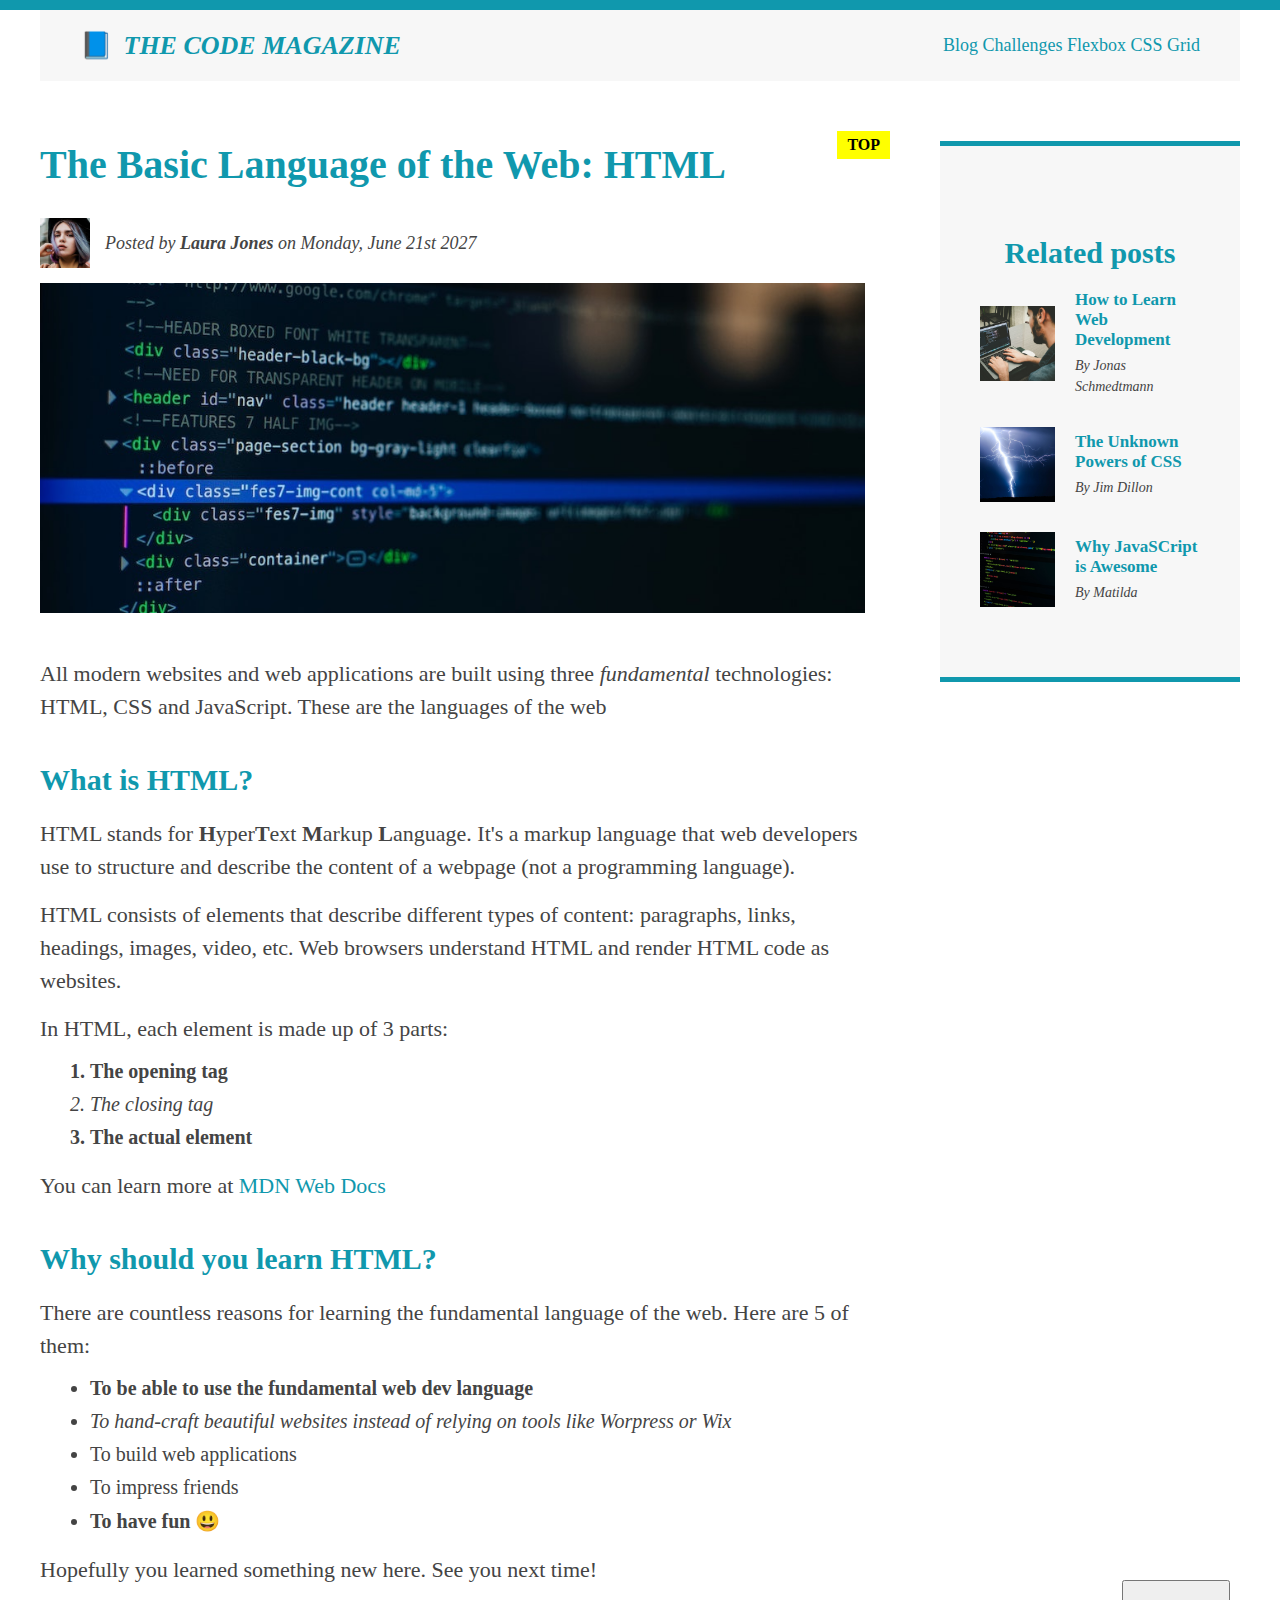
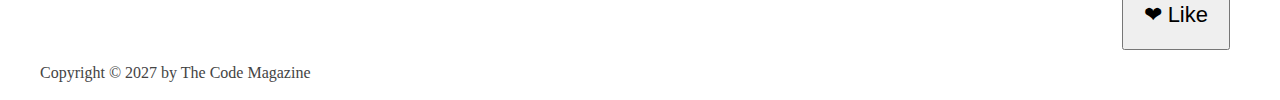
<file: index.html>
<!DOCTYPE html>
<html lang="en">
  <head>
    <meta charset="UTF-8" />
    <link href="style.css" rel="stylesheet" />
    <title>HTML</title>
  </head>

  <body>
    <!-- 
  <h1>The Basic Language of the web: HTML</h1>
  <h2>The Basic Language of the web: HTML</h2>
  <h3>The Basic Language of the web: HTML</h3>
  <h4>The Basic Language of the web: HTML</h4>
  <h5>The Basic Language of the web: HTML</h5>
  <h6>The Basic Language of the web: HTML</h6>
  -->
    <div class="container">
      <header class="main-header clearfix">
        <h1>📘 The Code Magazine</h1>
        <nav>
          <!-- <strong>This is the navigation</strong> -->
          <a href="blog.html">Blog</a>
          <a href="challenge2.html">Challenges</a>
          <a href="flexbox.html">Flexbox</a>
          <a href="css-grid.html">CSS Grid</a>
        </nav>
        <!-- <div class="clear"></div> -->
      </header>
      <!-- ONLY NECESSARY FOR FLEXBOX -->
      <!-- <div class="row"> -->
        <article>
          <header class="post-header">
            <h2>The Basic Language of the Web: HTML</h2>
            <div class="author-box">
              <img
                src="./img/laura-jones.jpg"
                alt="Headshot of author"
                width="50"
                height="50"
                class="author-img"
              />
              <p id="author" class="author">
                Posted by <strong>Laura Jones</strong> on Monday, June 21st 2027
              </p>
            </div>
            <img
              src="./img/post-img.jpg"
              alt="HTML code on a screen"
              width="500"
              height="200"
              class="post-img"
            />
            <button>❤ Like</button>
          </header>
          <p>
            All modern websites and web applications are built using three
            <em>fundamental</em> technologies: HTML, CSS and JavaScript. These
            are the languages of the web
          </p>

          <h3>What is HTML?</h3>
          <p>
            HTML stands for <strong>H</strong>yper<strong>T</strong>ext
            <strong>M</strong>arkup <strong>L</strong>anguage. It's a markup
            language that web developers use to structure and describe the
            content of a webpage (not a programming language).
          </p>

          <p>
            HTML consists of elements that describe different types of content:
            paragraphs, links, headings, images, video, etc. Web browsers
            understand HTML and render HTML code as websites.
          </p>

          <p>In HTML, each element is made up of 3 parts:</p>
          <ol>
            <li>The opening tag</li>
            <li>The closing tag</li>
            <li>The actual element</li>
          </ol>
          <p>
            You can learn more at
            <a
              href="https://developer.mozilla.org/en-US/docs/Web/HTML"
              target="_blank"
              >MDN Web Docs</a
            >
          </p>

          <h3>Why should you learn HTML?</h3>
          <p>
            There are countless reasons for learning the fundamental language of
            the web. Here are 5 of them:
          </p>
          <ul>
            <li>To be able to use the fundamental web dev language</li>
            <li>
              To hand-craft beautiful websites instead of relying on tools like
              Worpress or Wix
            </li>
            <li>To build web applications</li>
            <li>To impress friends</li>
            <li>To have fun 😃</li>
          </ul>
          <p>Hopefully you learned something new here. See you next time!</p>
        </article>
        <aside>
          <h3>Related posts</h3>
          <ul class="related">
            <li class="related-post">
              <img
                src="./img/related-1.jpg"
                alt="Person Programming"
                width="75"
                height="75"
              />
              <div>
                <a href="#" class="related-link"
                  >How to Learn Web Development</a
                >
                <p class="related-author">By Jonas Schmedtmann</p>
              </div>
            </li>
            <li class="related-post">
              <img
                src="./img/related-2.jpg"
                alt="Lightning"
                width="75"
                height="75"
              />
              <div>
                <a href="#" class="related-link">The Unknown Powers of CSS</a>
                <p class="related-author">By Jim Dillon</p>
              </div>
            </li>
            <li class="related-post">
              <img
                src="./img/related-3.jpg"
                alt="JavaScript code on a screen"
                width="75"
                height="75"
              />
              <div>
                <a href="#" class="related-link">Why JavaSCript is Awesome</a>
                <p class="related-author">By Matilda</p>
              </div>
            </li>
          </ul>
        </aside>
      <!-- </div> -->
      <footer>
        <p id="copyright" class="copyright text">
          Copyright &copy; 2027 by The Code Magazine
        </p>
      </footer>
    </div>
  </body>
</html>
</file>
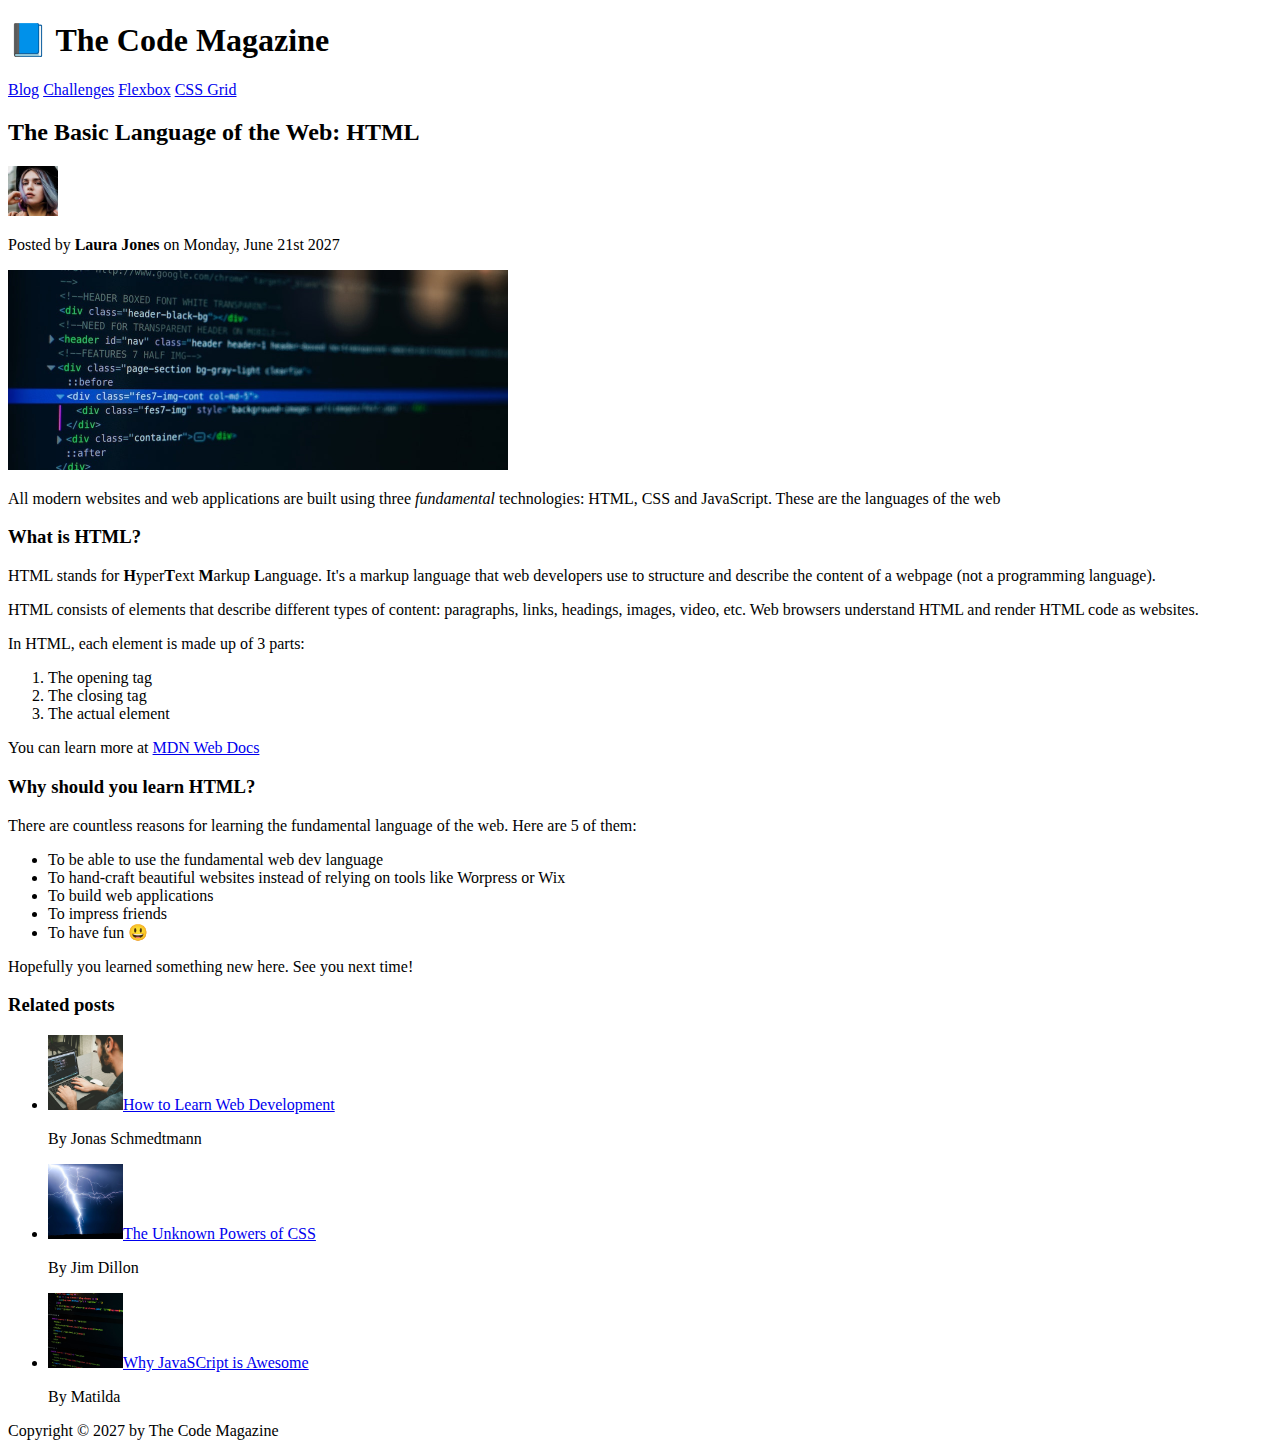
<file: 02-HTML-Fundamentals/index.html>
<!DOCTYPE html>
<html lang="en">
  <head>
    <meta charset="UTF-8" />
    <title>The Basic Language of the web: HTML</title>
  </head>

  <body>
    <!-- 
  <h1>The Basic Language of the web: HTML</h1>
  <h2>The Basic Language of the web: HTML</h2>
  <h3>The Basic Language of the web: HTML</h3>
  <h4>The Basic Language of the web: HTML</h4>
  <h5>The Basic Language of the web: HTML</h5>
  <h6>The Basic Language of the web: HTML</h6>
  -->
    <header>
      <h1>📘 The Code Magazine</h1>
      <nav>
        <a href="blog.html">Blog</a>
        <a href="challenge2.html">Challenges</a>
        <a href="#">Flexbox</a>
        <a href="#">CSS Grid</a>
      </nav>
    </header>
    <article>
      <header>
        <h2>The Basic Language of the Web: HTML</h2>
        <img
          src="./img/laura-jones.jpg"
          alt="Headshot of author"
          width="50"
          height="50"
        />
        <p>Posted by <strong>Laura Jones</strong> on Monday, June 21st 2027</p>
        <img
          src="./img/post-img.jpg"
          alt="HTML code on a screen"
          width="500"
          height="200"
        />
      </header>
      <p>
        All modern websites and web applications are built using three
        <em>fundamental</em> technologies: HTML, CSS and JavaScript. These are
        the languages of the web
      </p>

      <h3>What is HTML?</h3>
      <p>
        HTML stands for <strong>H</strong>yper<strong>T</strong>ext
        <strong>M</strong>arkup <strong>L</strong>anguage. It's a markup
        language that web developers use to structure and describe the content
        of a webpage (not a programming language).
      </p>

      <p>
        HTML consists of elements that describe different types of content:
        paragraphs, links, headings, images, video, etc. Web browsers understand
        HTML and render HTML code as websites.
      </p>

      <p>In HTML, each element is made up of 3 parts:</p>
      <ol>
        <li>The opening tag</li>
        <li>The closing tag</li>
        <li>The actual element</li>
      </ol>
      <p>
        You can learn more at
        <a
          href="https://developer.mozilla.org/en-US/docs/Web/HTML"
          target="_blank"
          >MDN Web Docs</a
        >
      </p>

      <h3>Why should you learn HTML?</h3>
      <p>
        There are countless reasons for learning the fundamental language of the
        web. Here are 5 of them:
      </p>
      <ul>
        <li>To be able to use the fundamental web dev language</li>
        <li>
          To hand-craft beautiful websites instead of relying on tools like
          Worpress or Wix
        </li>
        <li>To build web applications</li>
        <li>To impress friends</li>
        <li>To have fun 😃</li>
      </ul>
      <p>Hopefully you learned something new here. See you next time!</p>
    </article>
    <aside>
      <h3>Related posts</h3>
      <ul>
        <li>
          <img
            src="./img/related-1.jpg"
            alt="Person Programming"
            width="75"
            height="75"
          /><a href="#">How to Learn Web Development</a>
          <p>By Jonas Schmedtmann</p>
        </li>
        <li>
          <img
            src="./img/related-2.jpg"
            alt="Lightning"
            width="75"
            height="75"
          /><a href="#">The Unknown Powers of CSS</a>
          <p>By Jim Dillon</p>
        </li>
        <li>
          <img
            src="./img/related-3.jpg"
            alt="JavaScript code on a screen"
            width="75"
            height="75"
          /><a href="#">Why JavaSCript is Awesome</a>
          <p>By Matilda</p>
        </li>
      </ul>
    </aside>
    <footer>Copyright &copy; 2027 by The Code Magazine</footer>
  </body>
</html>
</file>
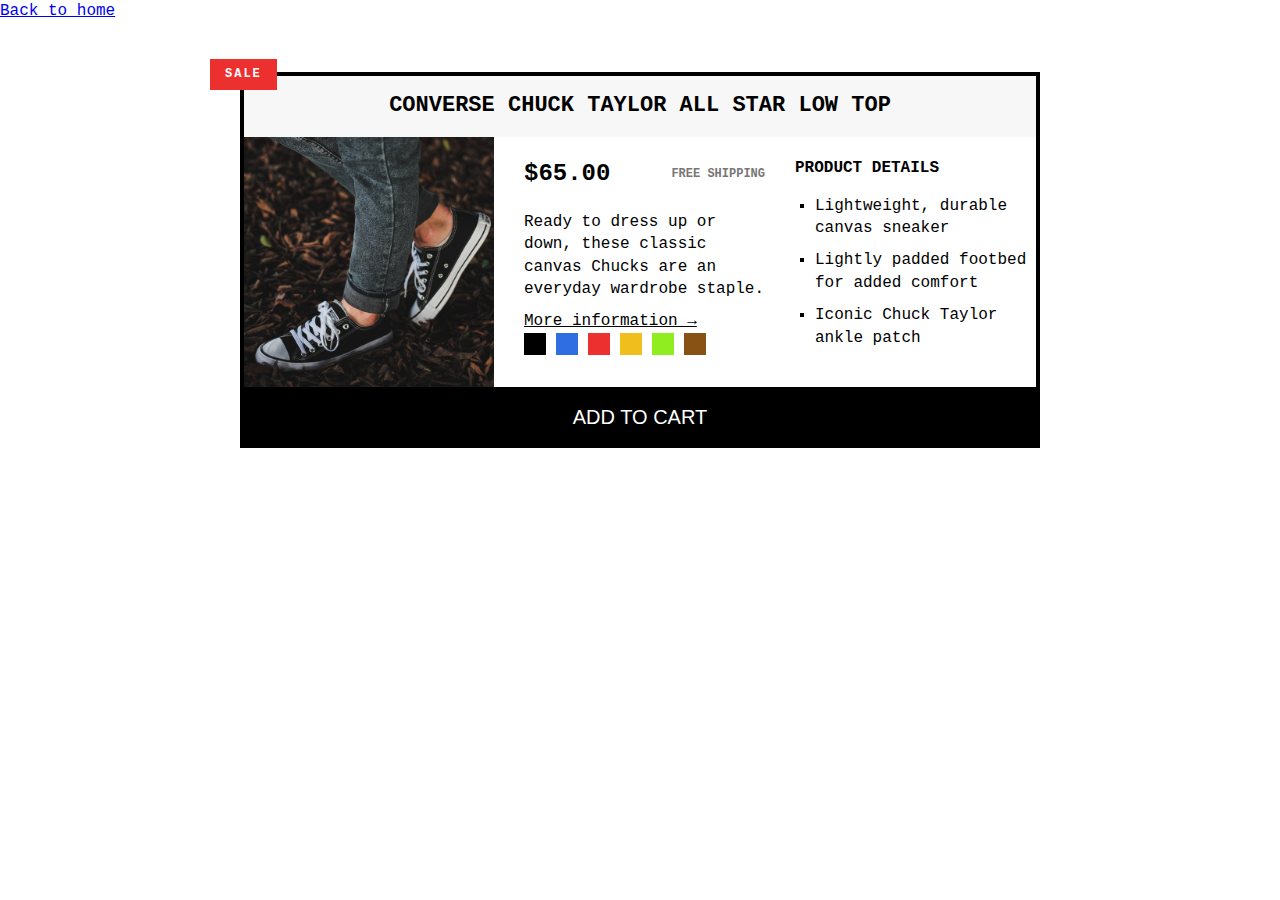
<file: challenge2.html>
<!DOCTYPE html>
<html lang="en">
  <head>
    <meta charset="UTF-8" />
    <meta http-equiv="X-UA-Compatible" content="IE=edge" />
    <meta name="viewport" content="width=device-width, initial-scale=1.0" />
    <title>Challenge #2</title>
    <style>
      * {
        margin: 0;
        padding: 0;
        box-sizing: border-box;
      }
      body {
        font-family: "Courier New", Courier, monospace;
        line-height: 1.4;
      }

      .product {
        border: 4px solid black;
        width: 800px;
        margin: 50px auto;
        position: relative;
        
        display: grid;
        grid-template-columns: 250px 1fr 1fr;
        column-gap: 30px;
      }

      .product-title {
        text-align: center;
        font-size: 22px;
        text-transform: uppercase;
        background-color: #f7f7f7;
        padding: 15px;
        grid-column: 1/-1;
      }

      .product-img {
        /* float: left; */
        /* margin-right: 20px; */
      }

      .product-info {
        /* width: 243px; */
        /* float: left; */
        flex: 1;
        /* margin-right: 20px; */
        margin-top: 20px;
      }

      .product-details {
        /* width: 243px; */
        /* float: left; */
        flex: 1;
        margin-top: 20px;
      }

      .product-description {
        margin-bottom: 10px;
      }

      .product-price {
        display: flex;
        justify-content: space-between;
        align-items: center;
        margin-bottom: 20px;
      }

      .price {
        font-size: 24px;
      }

      .shipping {
        font-size: 12px;
        text-transform: uppercase;
        font-weight: bold;
        color: #777;
      }

      .more-info:link,
      more-info:visited {
        color: black;
        /* margin-bottom: 30px; */
        display: inline-block;
      }

      more-info:hover,
      more-info:active {
        text-decoration: none;
      }

      .details-title {
        text-transform: uppercase;
        font-size: 16px;
        margin-bottom: 15px;
      }

      .details-list {
        list-style: square;
        margin-left: 20px;
      }

      .details-list li {
        margin-bottom: 10px;
      }

      .add-cart {
        background-color: black;
        border: none;
        color: #fff;
        font-size: 20px;
        text-transform: uppercase;
        cursor: pointer;
        padding: 15px;
        width: 100%;
        border-top: 4px solid black;
        grid-column: 1/-1;
      }

      .add-cart:hover {
        background-color: #fff;
        color: #000;
      }

      .sale {
        background-color: #ec2f2f;
        color: #fff;
        font-size: 12px;
        text-transform: uppercase;
        font-weight: bold;
        letter-spacing: 2px;
        padding: 7px 15px;
        display: inline-block;
        position: absolute;
        top: -17px;
        left: -34px;
      }

      .product-colors {
        display: flex;
        gap: 10px;
        /* margin-bottom: 20px; */
      }

      .color {
        background-color: #000;
        height: 22px;
        width: 22px;
      }

      .color-blue {
        background-color: #2f6ee2;
      }

      .color-red {
        background-color: #ec2f2f;
      }

      .color-yellow {
        background-color: #f0bf1e;
      }

      .color-green {
        background-color: #90ee20;
      }

      .color-brown {
        background-color: #885214;
      }
    </style>
  </head>
  <body>
    <a href="index.html">Back to home</a>
    <article class="product">
      <h2 class="product-title">Converse Chuck Taylor All Star Low Top</h2>
        <img
          class="product-img"
          src="./img/challenges.jpg"
          alt="Chuck Taylor All Star Shoe"
          height="250"
          width="250"
        />
        <div class="product-info">
          <div class="product-price">
            <p class="price"><strong>$65.00</strong></p>
            <p class="shipping">Free shipping</p>
          </div>
          <p class="sale">Sale</p>
          <p class="product-description">
            Ready to dress up or down, these classic canvas Chucks are an
            everyday wardrobe staple.
          </p>
          <a class="more-info" href="https://www.converse.com"
            >More information &rarr;</a
          >

          <div class="product-colors">
            <div class="color"></div>
            <div class="color color-blue"></div>
            <div class="color color-red"></div>
            <div class="color color-yellow"></div>
            <div class="color color-green"></div>
            <div class="color color-brown"></div>
          </div>
        </div>
        <div class="product-details">
          <h3 class="details-title">Product details</h3>
          <ul class="details-list">
            <li>Lightweight, durable canvas sneaker</li>
            <li>Lightly padded footbed for added comfort</li>
            <li>Iconic Chuck Taylor ankle patch</li>
          </ul>
        </div>
      <button class="add-cart">Add to cart</button>
    </article>
  </body>
</html>
</file>
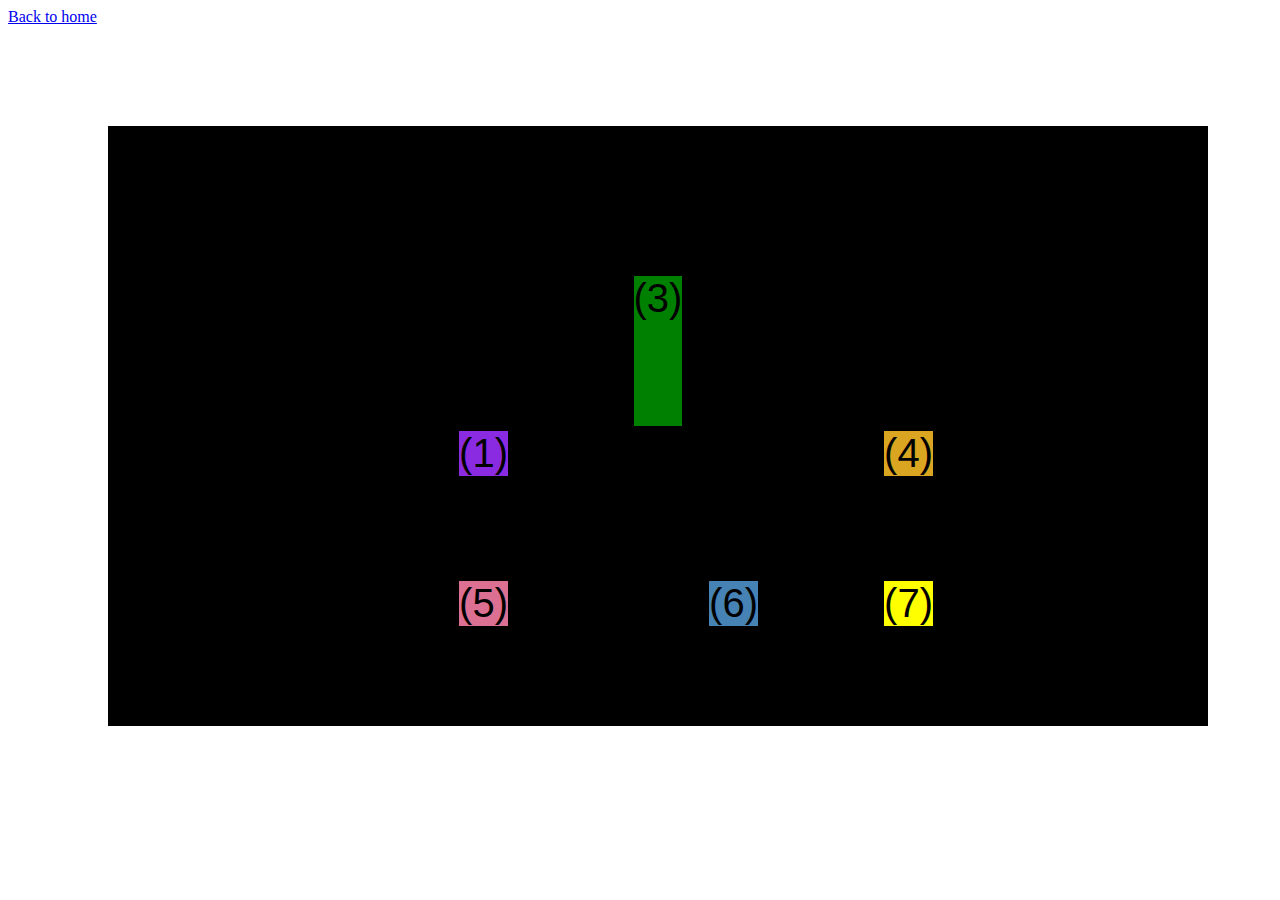
<file: css-grid.html>
<!DOCTYPE html>
<html lang="en">
  <head>
    <meta charset="UTF-8" />
    <meta http-equiv="X-UA-Compatible" content="IE=edge" />
    <meta name="viewport" content="width=device-width, initial-scale=1.0" />
    <title>CSS Grid</title>
    <style>
      .el--1 {
        background-color: blueviolet;
      }
      .el--2 {
        background-color: orangered;
      }
      .el--3 {
        background-color: green;
        height: 150px;
      }
      .el--4 {
        background-color: goldenrod;
      }
      .el--5 {
        background-color: palevioletred;
      }
      .el--6 {
        background-color: steelblue;
      }
      .el--7 {
        background-color: yellow;
      }
      .el--8 {
        background-color: crimson;
      }

      .container--1 {
        /* STARTER */
        font-family: sans-serif;
        background-color: #ddd;
        font-size: 40px;
        margin: 40px;

        /* CSS GRID */
        display: grid;
        /* grid-template-columns: 1fr 1fr 1fr auto; */
        /* grid-template-rows: 300px 200px; */
        grid-template-columns: repeat(4, 1fr);
        grid-template-rows: 1fr 1fr;
        /* height: 500px; */

        /* GAP */
        column-gap: 20px;
        row-gap: 40px;

        display: none
      }

      .el--8 {
        grid-column: 2 / 3;
        /* grid-row: 1/ span 2; */
        grid-row: 1/2;
      }

      .el--2 {
        /* grid-column: 1/3; */
        /* grid-column: 1/ span 2; */
        grid-column: 1/ -1;
        grid-row: 2/3;
      }

      .el--6 {
        /* grid-row: 3/5; */
      }

      .container--2 {
        /* STARTER */
        font-family: sans-serif;
        background-color: black;
        font-size: 40px;
        margin: 100px;

        width: 1100px;
        height: 600px;

        /* CSS GRID */
        display: grid;
        grid-template-columns: 125px 200px 125px;
        grid-template-rows: 250px 100px;

        /* Aligning tracks inside container */
        justify-content: center;
        /* justify-content: space-between; */
        align-content: center;
        gap: 50px;

        /* Aligning items inside cells */
        align-items: end;
        justify-items: end;
      }

      .el--3 {
        align-self: center;
        justify-self: center;
      }
    </style>
  </head>
  <body>
    <a href="index.html">Back to home</a>
    <div class="container--1">
      <div class="el el--1">(1) HTML</div>
      <div class="el el--2">(2) and</div>
      <div class="el el--3">(3) CSS</div>
      <div class="el el--4">(4) are</div>
      <div class="el el--5">(5) amazing</div>
      <div class="el el--6">(6) languages</div>
      <!-- <div class="el el--7">(7) to</div> -->
      <div class="el el--8">(8) learn</div>
    </div>

    <div class="container--2">
      <div class="el el--1">(1)</div>
      <div class="el el--3">(3)</div>
      <div class="el el--4">(4)</div>
      <div class="el el--5">(5)</div>
      <div class="el el--6">(6)</div>
      <div class="el el--7">(7)</div>
    </div>
  </body>
</html>
</file>
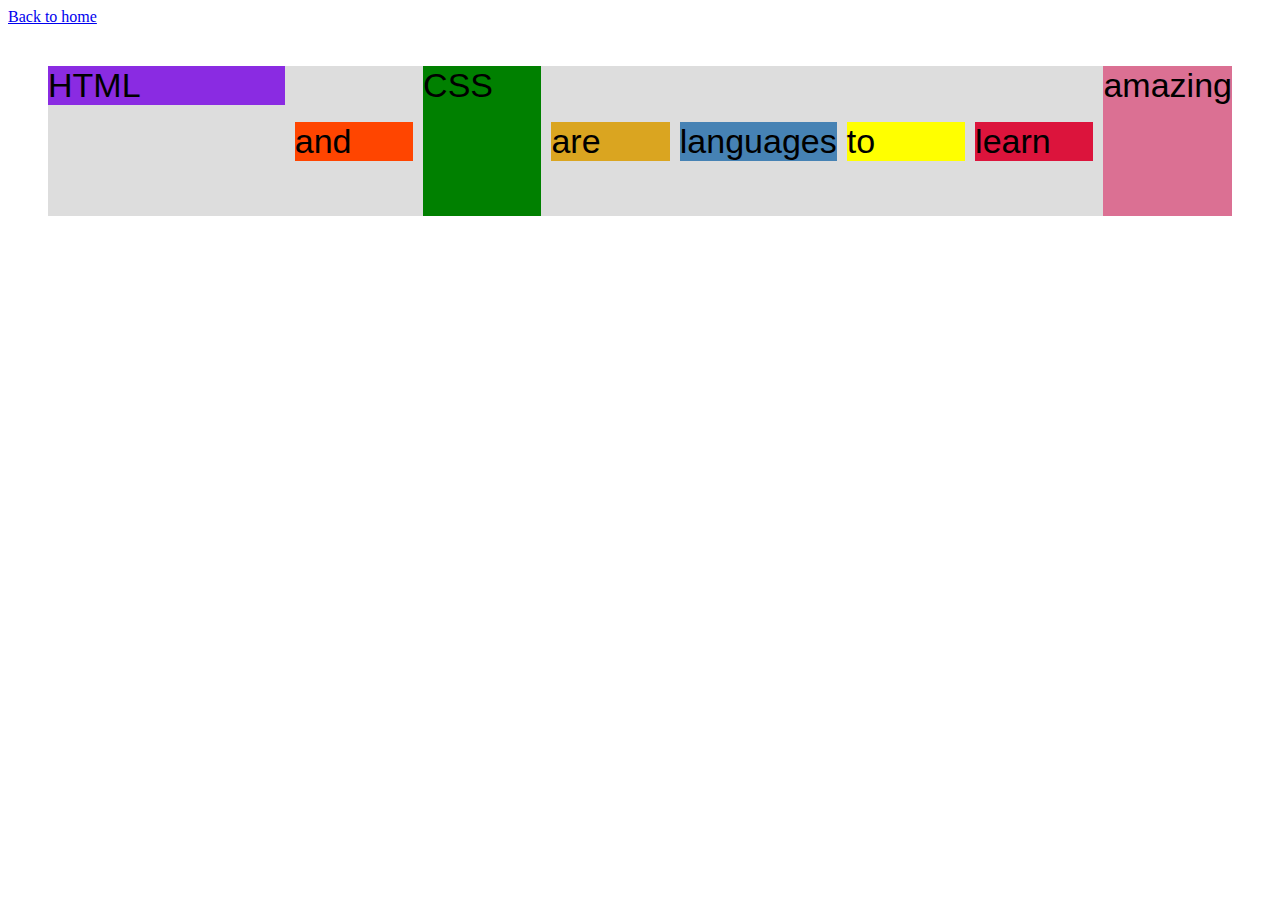
<file: flexbox.html>
<!DOCTYPE html>
<html lang="en">
  <head>
    <meta charset="UTF-8" />
    <meta http-equiv="X-UA-Compatible" content="IE=edge" />
    <meta name="viewport" content="width=device-width, initial-scale=1.0" />
    <title>Flexbox</title>
    <style>
      .el--1 {
        background-color: blueviolet;
      }
      .el--2 {
        background-color: orangered;
      }
      .el--3 {
        background-color: green;
        height: 150px;
      }
      .el--4 {
        background-color: goldenrod;
      }
      .el--5 {
        background-color: palevioletred;
      }
      .el--6 {
        background-color: steelblue;
      }
      .el--7 {
        background-color: yellow;
      }
      .el--8 {
        background-color: crimson;
      }

      .container {
        /* STARTER */
        font-family: sans-serif;
        background-color: #ddd;
        font-size: 34px;
        margin: 40px;

        /* FLEXBOX */
        display: flex;
        align-items: center;
        justify-content: flex-start;
        gap: 10px;
      }

      .el {
        /* flex-grow: 1; */
        /* flex-basis: 100px; */
        /* flex-shrink: 0; */
        flex: 1;
        
        /* 
        DEFAULTS
        flex-grow: 0;
        flex-shrink: 1;
        flex-basis: auto; 
        */
      }

      .el--1 {
        align-self: flex-start;
        flex-grow: 2;
      }

      .el--5 {
        align-self: stretch;
        order: 1;
      }

      .el--6 {
        /* order: -1; */
      }
    </style>
  </head>
  <body>
    <a href="index.html">Back to home</a>
    <div class="container">
      <div class="el el--1">HTML</div>
      <div class="el el--2">and</div>
      <div class="el el--3">CSS</div>
      <div class="el el--4">are</div>
      <div class="el el--5">amazing</div>
      <div class="el el--6">languages</div>
      <div class="el el--7">to</div>
      <div class="el el--8">learn</div>
    </div>
  </body>
</html>
</file>
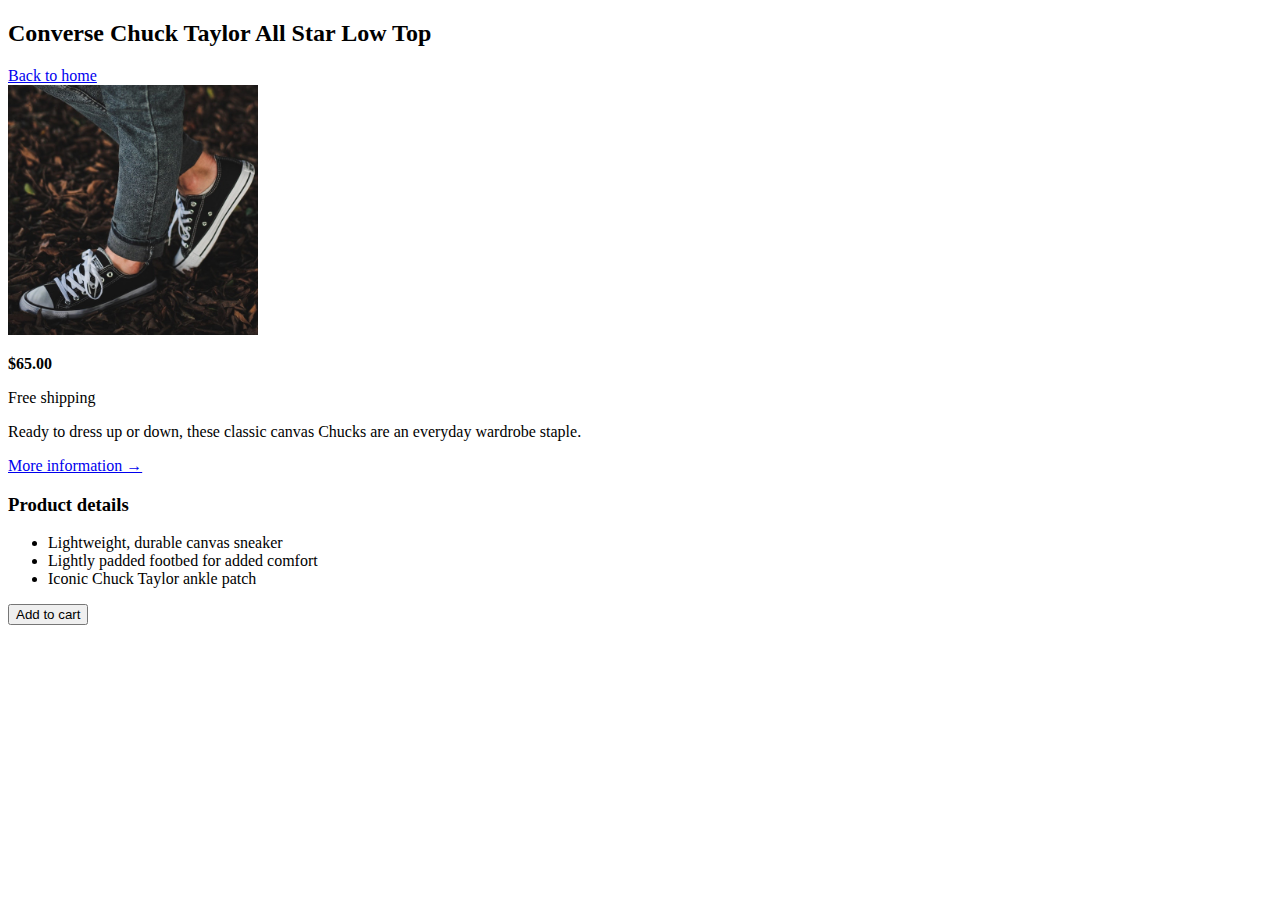
<file: 02-HTML-Fundamentals/challenge2.html>
<!DOCTYPE html>
<html lang="en">
  <head>
    <meta charset="UTF-8" />
    <meta http-equiv="X-UA-Compatible" content="IE=edge" />
    <meta name="viewport" content="width=device-width, initial-scale=1.0" />
    <title>Challenge #2</title>
  </head>
  <body>
    <h2>Converse Chuck Taylor All Star Low Top</h2>
    <a href="index.html">Back to home</a>
    <article>
      <img
        src="./img/challenges.jpg"
        alt="Chuck Taylor All Star Shoe"
        height="250"
        width="250"
      />
      <p><strong>$65.00</strong></p>
      <p>Free shipping</p>
      <p>
        Ready to dress up or down, these classic canvas Chucks are an everyday
        wardrobe staple.
      </p>
      <a href="https://www.converse.com">More information &rarr;</a>

      <h3>Product details</h3>
      <ul>
        <li>Lightweight, durable canvas sneaker</li>
        <li>Lightly padded footbed for added comfort</li>
        <li>Iconic Chuck Taylor ankle patch</li>
      </ul>

      <button>Add to cart</button>
    </article>
  </body>
</html>
</file>
<file: style.css>
* {
  /* border-top: 10px solid #1098ad; */
  margin: 0;
  padding: 0;
  box-sizing: border-box;
}

/* PAGE SECTIONS */
body {
  color: #444;
  font-family: "Times New Roman", Times, serif;
  border-top: 10px solid #1098ad;
  position: relative;
}

.container {
  width: 1200px;
  margin: 0 auto;
}

.main-header {
  background-color: #f7f7f7;
  padding: 20px 40px;
  /* margin-bottom: 60px; */
}

/* Changed text size for all child elements*/
nav {
  font-size: 18px;
}

article {
  /* margin-bottom: 60px; */
}

.post-header {
  margin-bottom: 40px;
}

aside {
  background-color: #f7f7f7;
  border-top: 5px solid #1098ad;
  border-bottom: 5px solid #1098ad;
  padding: 50px 40px;
}

/* SMALLER ELEMENTS */

h1,
h2,
h3 {
  color: #1098ad;
}

h1 {
  font-size: 26px;
  text-transform: uppercase;
  font-style: italic;

}

h2 {
  font-size: 40px;
  margin-bottom: 30px;
}

h3 {
  font-size: 30px;
  margin-bottom: 20px;
  margin-top: 40px;
}

h4 {
  font-size: 20px;
  text-transform: uppercase;
  text-align: center;
  margin-bottom: 30px;
}

p {
  font-size: 22px;
  line-height: 1.5;
  margin-bottom: 15px;
}

ul,
ol {
  margin-left: 50px;
  margin-bottom: 20px;
}

li {
  font-size: 20px;
  margin-bottom: 10px;
}

li:last-child {
  margin-bottom: 0px;
}

#author {
  font-style: italic;
  font-size: 18px;
}

#copyright {
  font-size: 16px;
}

.related-author {
  font-size: 18px;
  font-weight: bold;
}

.related {
  list-style: none;
  margin-left: 0;
}

aside h3 {
  text-align: center;
}

li:first-child {
  font-weight: bold;
}

li:last-child {
  font-weight: bold;
}

li:nth-child(2) {
  font-style: italic;
}

li:nth-child(even) {
  /* color: green */
}

/* Misconception: This won't work */
article p:last-child {
  color: #444
}

/* Styling links */
a:link {
  color: #1098ad;
  text-decoration: none;
}

/* Changes color once URL gets clicked */
a:visited {
  color: #1098ad;
}

a:hover {
  color: orangered;
  font-weight: bold;
  text-decoration: underline dotted orangered;
}

/* On click this changes the css */
a:active {
  background-color: black;
  font-style: italic;
}

.post-img {
  width: 100%;
  height: auto;
}

nav a:link {
  /* background-color: orangered;
  margin: 20px;
  padding: 20px;
  display: block; */
  
  /* margin-right: 30px;
  margin-top: 10px; */
  display: inline-block;
}

/* REMOVE MARGIN RIGHT FROM LAST ELEMENT */
nav a:link:last-child {
  margin-right: 0;
}

button {
  font-size: 22px;
  padding: 20px;
  cursor: pointer;
  position: absolute;
  bottom: 50px;
  right: 50px;
}

h1::first-letter {
  font-style: normal;
  margin-right: 5px;
}

h3+p::first-line {
  color: #444;
}

h2 {
  position: relative;
}

h2::after {
  content: "TOP";
  background-color: yellow;
  color: #000;
  font-size: 16px;
  font-weight: bold;
  display: inline-block;
  padding: 5px 10px;
  position: absolute;
  top: -10px;
  right: -25px;
}

/* Resolving Conflicts */
/* #copyright {
  color: red;
}

.copyright {
  color: blue;
}

.text {
  color: yellow;
}

footer p {
  color: green !important;
} */

/* nav a:link,
nav p{
  font-size: 18px;
} */

/* FLOAT */
/* .author-img{
  float: left;
  margin-bottom: 20px;
}

.author{
  float: left;
  margin-top: 10px;
  margin-left: 20px;
}

h1 {
  float: left;
}

nav {
  float: right;
}

.clear {
  clear: both;
}

.clearfix::after {
  clear: both;
  content: '';
  display: block;
}

article {
  width: 825px;
  float: left;
}

aside {
  width: 300px;
  float: right;
}

footer {
  clear: both;
} */

.main-header {
  display: flex;
  align-items: center;
  justify-content: space-between;
}

.author-box {
  display: flex;
  align-items: center;
  margin-bottom: 15px;
}

.author {
  margin-bottom: 0;
  margin-left: 15px;
}

.related-post {
  display: flex;
  align-items: center;
  gap: 20px;
  margin-bottom: 30px;
}

.related-author {
margin-bottom: 0;
font-size: 14px;
font-weight: normal;
font-style: italic;
}

.related-link:link{
font-size: 17px;
font-weight: bold;
font-style: normal;
margin-bottom: 5px;
display: block;
}


/* FLEXBOX LAYOUT */
/* .row {
  display: flex;
  align-items: flex-start;
  gap: 75px;
  margin-bottom: 60px;
}

article {
  flex: 1;
  margin-bottom: 0px;
}

aside {
  flex: 0 0 300px;
} */


/* CSS GRID LAYOUT */
.container {
  display: grid;
  grid-template-columns: 1fr 300px;
  column-gap: 75px;
  row-gap: 60px;
  align-items: start;
}

.main-header {
  /* grid-column: 1 / span 2; */
  grid-column: 1/-1;
}

article {

}

aside{

}

footer {
  grid-column: 1/-1;
}
</file>
